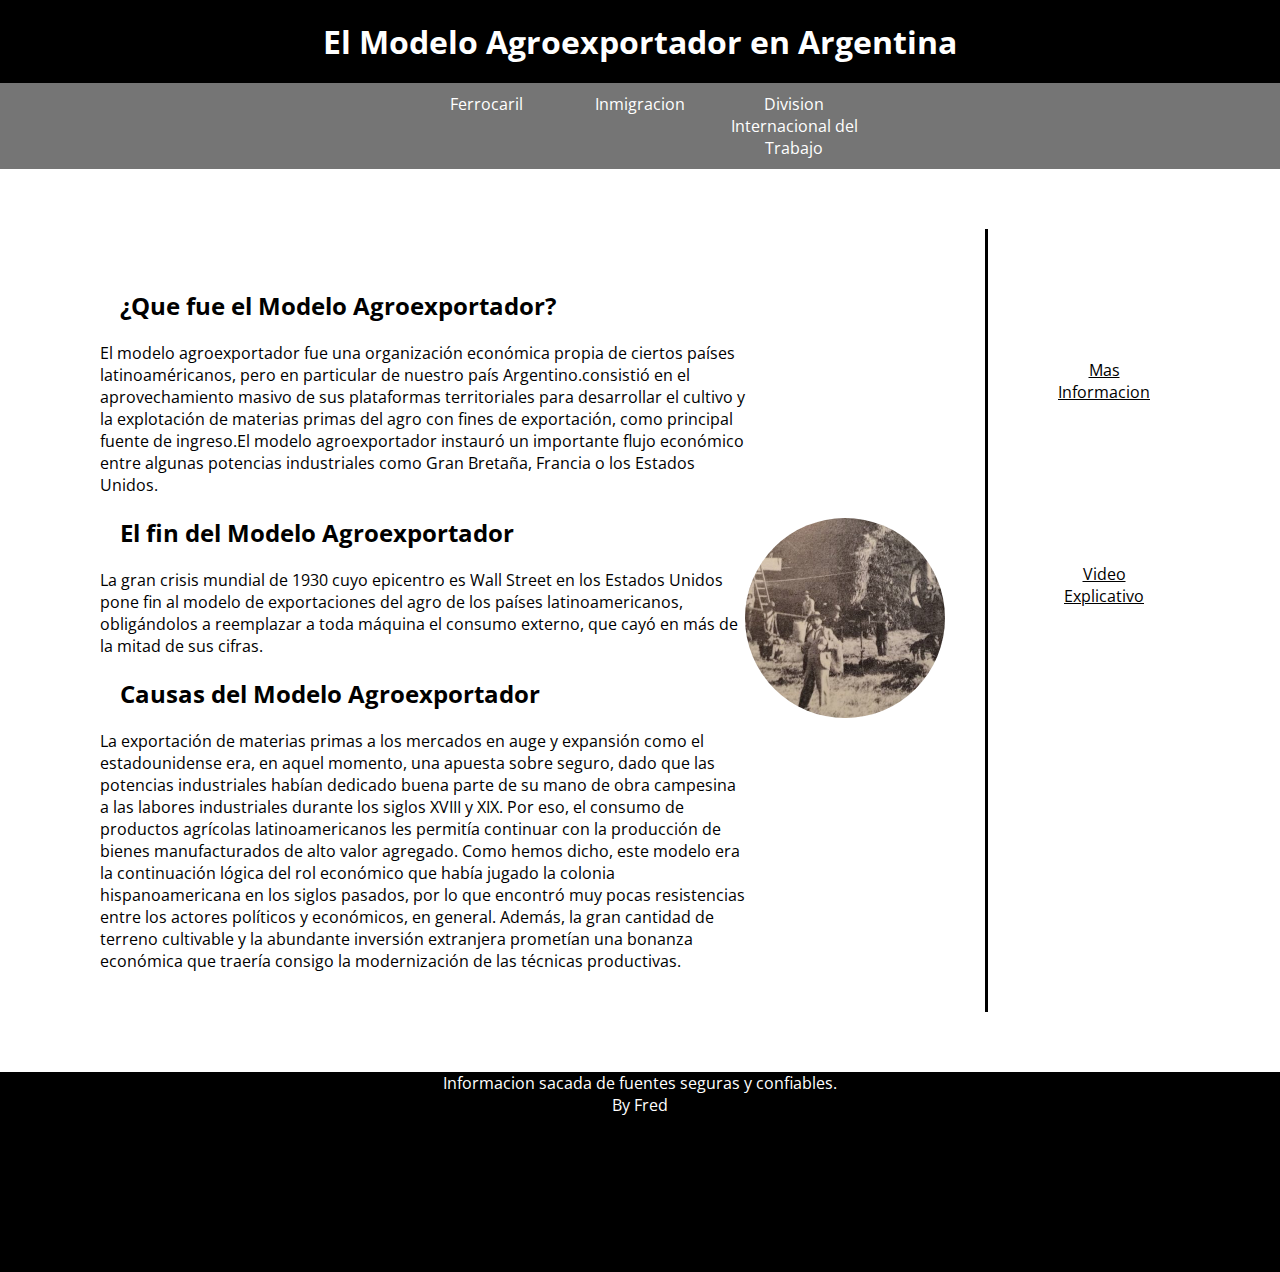
<file: index.html>
<!DOCTYPE html>
<html lang="en">
<head>
    <meta charset="UTF-8">
    <meta http-equiv="X-UA-Compatible" content="IE=edge">
    <meta name="viewport" content="width=device-width, initial-scale=1.0">
    <title>Mae</title>
    <link rel="stylesheet" href="estilo.css">
</head>
<body>
    <h1>El Modelo Agroexportador en Argentina</h1>
    <nav>
        <ul>
            <li><a href="Ferrocaril.html">Ferrocaril</a></li>
            <li><a href="Inmigracion.html">Inmigracion</a></li>
            <li><a href="Division.html">Division Internacional del Trabajo</a></li>
        </ul>



    </nav>
    <div class="contenido">
        <div class="Articulos">
            <div class="Secciones">
                <div>
                    <h2>¿Que fue el Modelo Agroexportador?</h2>
                    <p>El modelo agroexportador fue una organización económica
                        propia de ciertos países latinoaméricanos, pero en particular de nuestro país Argentino.consistió en el aprovechamiento masivo de sus plataformas territoriales para desarrollar el cultivo y la explotación de materias primas del agro con fines de exportación, como principal fuente de ingreso.El modelo agroexportador instauró un importante flujo económico entre algunas potencias industriales como Gran Bretaña, Francia o los Estados Unidos.</p>
                        <h2>El fin del Modelo Agroexportador</h2>
                        <p>La gran crisis mundial de 1930 cuyo epicentro es Wall Street en los Estados Unidos pone fin al modelo de exportaciones del agro de los países latinoamericanos, obligándolos a reemplazar a toda máquina el consumo externo, que cayó en más de la mitad de sus cifras.</p>
                        <h2>Causas del Modelo Agroexportador</h2>
                        <p>La exportación de materias primas a los mercados en auge y expansión como el estadounidense era, en aquel momento, una apuesta sobre seguro, dado que las potencias industriales habían dedicado buena parte de su mano de obra campesina a las labores industriales durante los siglos XVIII y XIX. Por eso, el consumo de productos agrícolas latinoamericanos les permitía continuar con la producción de bienes manufacturados de alto valor agregado.

                            Como hemos dicho, este modelo era la continuación lógica del rol económico que había jugado la colonia hispanoamericana en los siglos pasados, por lo que encontró muy pocas resistencias entre los actores políticos y económicos, en general. Además, la gran cantidad de terreno cultivable y la abundante inversión extranjera prometían una bonanza económica que traería consigo la modernización de las técnicas productivas.
                            
                            
                         </p>

                </div>
                <div><img src="Obrero.jpeg" alt=""></div>
            </div>
        </div>
        <div class="Ferrocaril-Secundario">
            <a href="https://www.google.com/url?sa=t&rct=j&q=&esrc=s&source=web&cd=&ved=2ahUKEwiCmc-M44P5AhUgppUCHYhnC9IQFnoECAoQAw&url=https%3A%2F%2Fconcepto.de%2Fmodelo-agroexportador%2F%23%3A~%3Atext%3Dde%2520modelo%2520agroexportador-%2C%25C2%25BFQu%25C3%25A9%2520es%2520el%2520modelo%2520agroexportador%253F%2Ccon%2520particular%2520ah%25C3%25ADnco%2520en%2520Argentina.&usg=AOvVaw0ZfXVtRq32Z9eCa_-p6Utc">Mas Informacion</a>
            <a href="https://youtu.be/NHIEVKD0dUA">Video Explicativo</a>
        </div>
    </div>
    <footer>
        <p>Informacion sacada de fuentes seguras y confiables.
            
        <p>By Fred</p>
        </p>
    </footer>
</body>
</html>
</file>
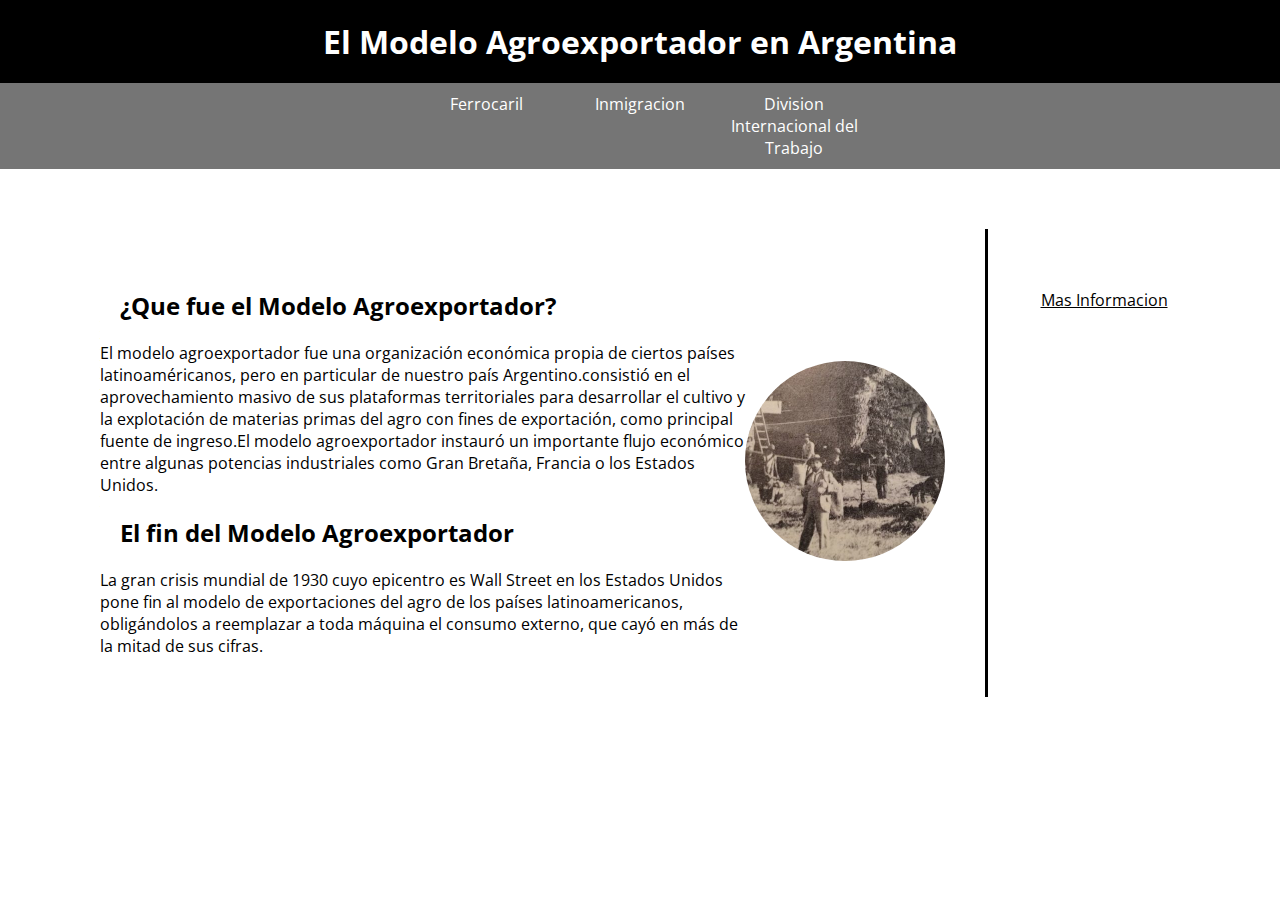
<file: Mae 2 Proyecto/index.html>
<!DOCTYPE html>
<html lang="en">
<head>
    <meta charset="UTF-8">
    <meta http-equiv="X-UA-Compatible" content="IE=edge">
    <meta name="viewport" content="width=device-width, initial-scale=1.0">
    <title>Mae</title>
    <link rel="stylesheet" href="estilo.css">
</head>
<body>
    <h1>El Modelo Agroexportador en Argentina</h1>
    <nav>
        <ul>
            <li><a href="Ferrocaril.html">Ferrocaril</a></li>
            <li><a href="Inmigracion.html">Inmigracion</a></li>
            <li><a href="Division.html">Division Internacional del Trabajo</a></li>
        </ul>



    </nav>
    <div class="contenido">
        <div class="Articulos">
            <div class="Secciones">
                <div>
                    <h2>¿Que fue el Modelo Agroexportador?</h2>
                    <p>El modelo agroexportador fue una organización económica
                        propia de ciertos países latinoaméricanos, pero en particular de nuestro país Argentino.consistió en el aprovechamiento masivo de sus plataformas territoriales para desarrollar el cultivo y la explotación de materias primas del agro con fines de exportación, como principal fuente de ingreso.El modelo agroexportador instauró un importante flujo económico entre algunas potencias industriales como Gran Bretaña, Francia o los Estados Unidos.</p>
                        <h2>El fin del Modelo Agroexportador</h2>
                        <p>La gran crisis mundial de 1930 cuyo epicentro es Wall Street en los Estados Unidos pone fin al modelo de exportaciones del agro de los países latinoamericanos, obligándolos a reemplazar a toda máquina el consumo externo, que cayó en más de la mitad de sus cifras.</p>

                </div>
                <div><img src="Obrero.jpeg" alt=""></div>
            </div>
        </div>
        <div class="Ferrocaril-Secundario">
            <a href="https://www.google.com/url?sa=t&rct=j&q=&esrc=s&source=web&cd=&ved=2ahUKEwiCmc-M44P5AhUgppUCHYhnC9IQFnoECAoQAw&url=https%3A%2F%2Fconcepto.de%2Fmodelo-agroexportador%2F%23%3A~%3Atext%3Dde%2520modelo%2520agroexportador-%2C%25C2%25BFQu%25C3%25A9%2520es%2520el%2520modelo%2520agroexportador%253F%2Ccon%2520particular%2520ah%25C3%25ADnco%2520en%2520Argentina.&usg=AOvVaw0ZfXVtRq32Z9eCa_-p6Utc">Mas Informacion</a>
        </div>
    </div>
</body>
</html>
</file>
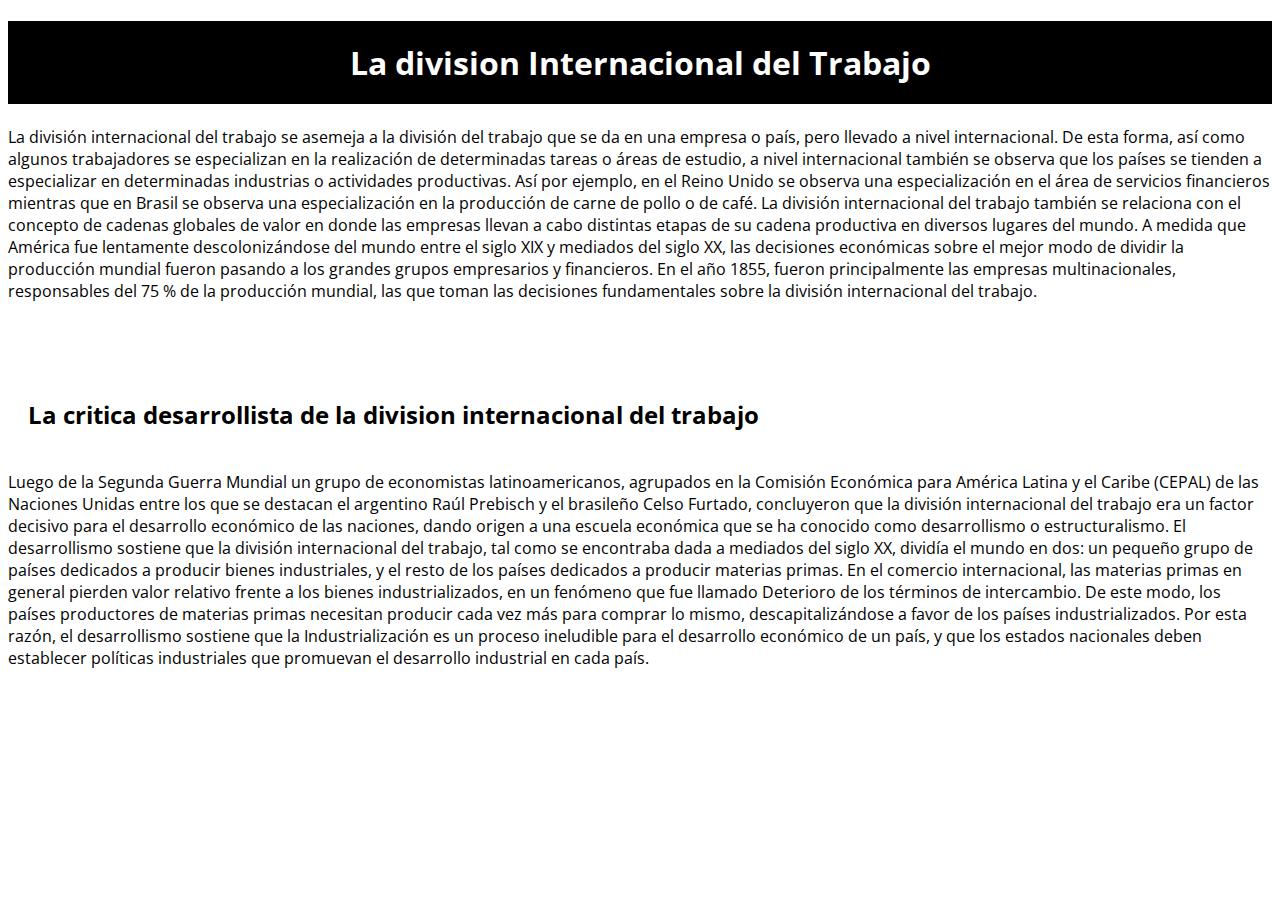
<file: Division.html>
<!DOCTYPE html>
<html lang="en">
<head>
    <meta charset="UTF-8">
    <meta http-equiv="X-UA-Compatible" content="IE=edge">
    <meta name="viewport" content="width=device-width, initial-scale=1.0">
    <title>Ferrocaril</title>
    <link rel="stylesheet" href="Estilo1.css">
</head>
<body>
    <h1>La division Internacional del Trabajo</h1>
    <p-1>
        La división internacional del trabajo se asemeja a la división del trabajo que se da en una empresa o país, pero llevado a nivel internacional. De esta forma, así como algunos trabajadores se especializan en la realización de determinadas tareas o áreas de estudio, a nivel internacional también se observa que los países se tienden a especializar en determinadas industrias o actividades productivas. Así por ejemplo, en el Reino Unido se observa una especialización en el área de servicios financieros mientras que en Brasil se observa una especialización en la producción de carne de pollo o de café. La división internacional del trabajo también se relaciona con el concepto de cadenas globales de valor en donde las empresas llevan a cabo distintas etapas de su cadena productiva en diversos lugares del mundo. A medida que América fue lentamente descolonizándose del mundo entre el siglo XIX y mediados del siglo XX, las decisiones económicas sobre el mejor modo de dividir la producción mundial fueron pasando a los grandes grupos empresarios y financieros. En el año 1855, fueron principalmente las empresas multinacionales, responsables del 75 % de la producción mundial, las que toman las decisiones fundamentales sobre la división internacional del trabajo.
    </p>

    <h2>La critica desarrollista de la division internacional del trabajo</h2>
    <p-1>
        Luego de la Segunda Guerra Mundial un grupo de economistas latinoamericanos, agrupados en la Comisión Económica para América Latina y el Caribe (CEPAL) de las Naciones Unidas entre los que se destacan el argentino Raúl Prebisch y el brasileño Celso Furtado, concluyeron que la división internacional del trabajo era un factor decisivo para el desarrollo económico de las naciones, dando origen a una escuela económica que se ha conocido como desarrollismo o estructuralismo.
El desarrollismo sostiene que la división internacional del trabajo, tal como se encontraba dada a mediados del siglo XX, dividía el mundo en dos: un pequeño grupo de países dedicados a producir bienes industriales, y el resto de los países dedicados a producir materias primas. En el comercio internacional, las materias primas en general pierden valor relativo frente a los bienes industrializados, en un fenómeno que fue llamado Deterioro de los términos de intercambio. De este modo, los países productores de materias primas necesitan producir cada vez más para comprar lo mismo, descapitalizándose a favor de los países industrializados. Por esta razón, el desarrollismo sostiene que la Industrialización es un proceso ineludible para el desarrollo económico de un país, y que los estados nacionales deben establecer políticas industriales que promuevan el desarrollo industrial en cada país.
    </p>

</body>

    
</html>
</file>
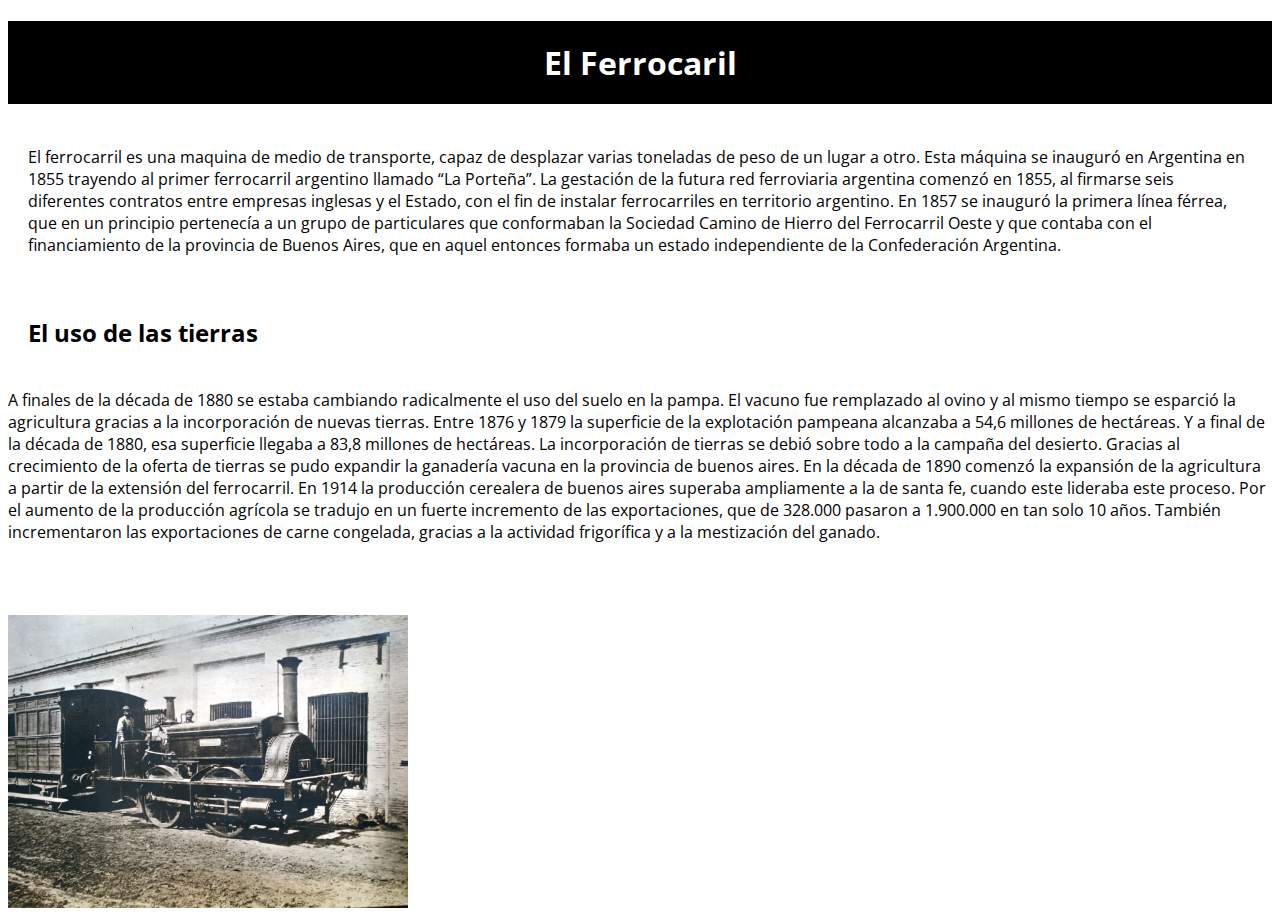
<file: Ferrocaril.html>
<!DOCTYPE html>
<html lang="en">
<head>
    <meta charset="UTF-8">
    <meta http-equiv="X-UA-Compatible" content="IE=edge">
    <meta name="viewport" content="width=device-width, initial-scale=1.0">
    <title>Ferrocaril</title>
    <link rel="stylesheet" href="Estilo1.css">
</head>
<body>
    <h1>El Ferrocaril</h1>
    <p>
        El ferrocarril es una maquina de medio de transporte, capaz de desplazar varias toneladas de peso de un lugar a otro. Esta máquina se inauguró en Argentina en 1855 trayendo al primer ferrocarril argentino llamado “La Porteña”. La gestación de la futura red ferroviaria argentina comenzó en 1855, al firmarse seis diferentes contratos entre empresas inglesas y el Estado, con el fin de instalar ferrocarriles en territorio argentino. En 1857 se inauguró la primera línea férrea, que en un principio pertenecía a un grupo de particulares que conformaban la Sociedad Camino de Hierro del Ferrocarril Oeste y que contaba con el financiamiento de la provincia de Buenos Aires, que en aquel entonces formaba un estado independiente de la Confederación Argentina.
    </p>

    <h2>El uso de las tierras</h2>
    <p-1>
        A finales de la década de 1880 se estaba cambiando radicalmente el uso del suelo en la pampa. El vacuno fue remplazado al ovino y al mismo tiempo se esparció la agricultura gracias a la incorporación de nuevas tierras. Entre 1876 y 1879 la superficie de la explotación pampeana alcanzaba a 54,6 millones de hectáreas. Y a final de la década de 1880, esa superficie llegaba a 83,8 millones de hectáreas. La incorporación de tierras se debió sobre todo a la campaña del desierto.
Gracias al crecimiento de la oferta de tierras se pudo expandir la ganadería vacuna en la provincia de buenos aires. En la década de 1890 comenzó la expansión de la agricultura a partir de la extensión del ferrocarril. En 1914 la producción cerealera de buenos aires superaba ampliamente a la de santa fe, cuando este lideraba este proceso.
Por el aumento de la producción agrícola se tradujo en un fuerte incremento de las exportaciones, que de 328.000 pasaron a 1.900.000 en tan solo 10 años. También incrementaron las exportaciones de carne congelada, gracias a la actividad frigorífica y a la mestización del ganado.

    </p>

<img src="La Portenia.jpg" alt="">

</body>

    
</html>
</file>
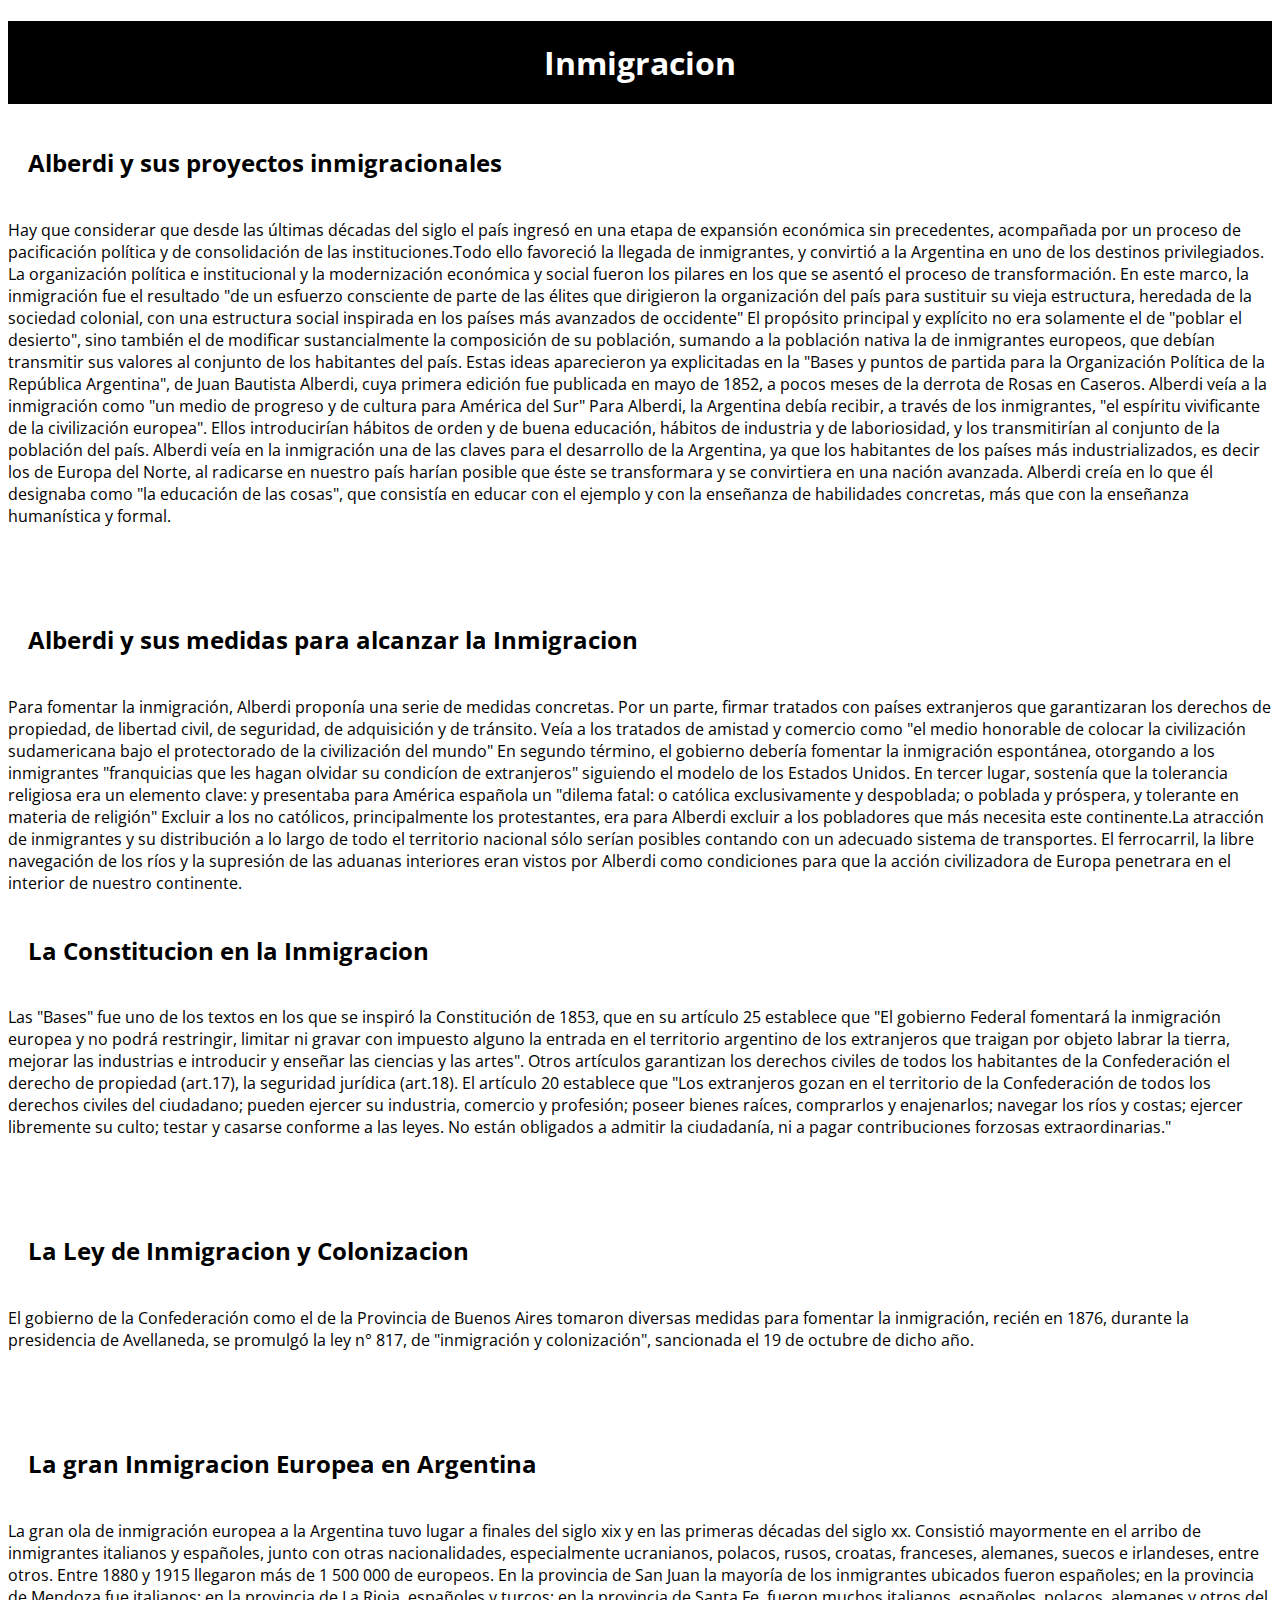
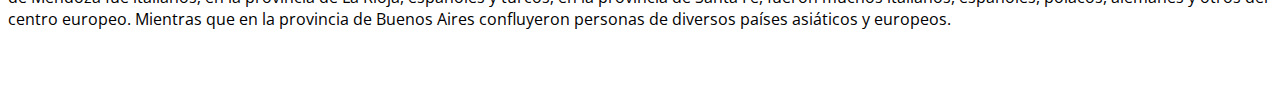
<file: Inmigracion.html>
<!DOCTYPE html>
<html lang="en">
<head>
    <meta charset="UTF-8">
    <meta http-equiv="X-UA-Compatible" content="IE=edge">
    <meta name="viewport" content="width=device-width, initial-scale=1.0">
    <title>Ferrocaril</title>
    <link rel="stylesheet" href="Estilo1.css">
</head>
<body>
    <h1>Inmigracion</h1>
    <h2>Alberdi y sus proyectos inmigracionales</h2>
    <p-1>
        Hay que considerar que desde las últimas décadas del siglo el país ingresó en una etapa de expansión económica sin precedentes, acompañada por un proceso de pacificación política y de consolidación de las instituciones.Todo ello favoreció la llegada de inmigrantes, y convirtió a la Argentina en uno de los destinos privilegiados. La organización política e institucional y la modernización económica y social fueron los pilares en los que se asentó el proceso de transformación. En este marco, la inmigración fue el resultado "de un esfuerzo consciente de parte de las élites que dirigieron la organización del país para sustituir su vieja estructura, heredada de la sociedad colonial, con una estructura social inspirada en los países más avanzados de occidente"
El propósito principal y explícito no era solamente el de "poblar el desierto", sino también el de modificar sustancialmente la composición de su población, sumando a la población nativa la de inmigrantes europeos, que debían transmitir sus valores al conjunto de los habitantes del país.
Estas ideas aparecieron ya explicitadas en la "Bases y puntos de partida para la Organización Política de la República Argentina", de Juan Bautista Alberdi, cuya primera edición fue publicada en mayo de 1852, a pocos meses de la derrota de Rosas en Caseros. Alberdi veía a la inmigración como "un medio de progreso y de cultura para América del Sur" Para Alberdi, la Argentina debía recibir, a través de los inmigrantes, "el espíritu vivificante de la civilización europea". Ellos introducirían hábitos de orden y de buena educación, hábitos de industria y de laboriosidad, y los transmitirían al conjunto de la población del país. Alberdi veía en la inmigración una de las claves para el desarrollo de la Argentina, ya que los habitantes de los países más industrializados, es decir los de Europa del Norte, al radicarse en nuestro país harían posible que éste se transformara y se convirtiera en una nación avanzada. Alberdi creía en lo que él designaba como "la educación de las cosas", que consistía en educar con el ejemplo y con la enseñanza de habilidades concretas, más que con la enseñanza humanística y formal.
    </p>
<h2>Alberdi y sus medidas para alcanzar la Inmigracion</h2>
    <p-1>
        Para fomentar la inmigración, Alberdi proponía una serie de medidas concretas. Por un parte, firmar tratados con países extranjeros que garantizaran los derechos de propiedad, de libertad civil, de seguridad, de adquisición y de tránsito. Veía a los tratados de amistad y comercio como "el medio honorable de colocar la civilización sudamericana bajo el protectorado de la civilización del mundo" En segundo término, el gobierno debería fomentar la inmigración espontánea, otorgando a los inmigrantes "franquicias que les hagan olvidar su condicíon de extranjeros" siguiendo el modelo de los Estados Unidos. En tercer lugar, sostenía que la tolerancia religiosa era un elemento clave: y presentaba para América española un "dilema fatal: o católica exclusivamente y despoblada; o poblada y próspera, y tolerante en materia de religión" Excluir a los no católicos, principalmente los protestantes, era para Alberdi excluir a los pobladores que más necesita este continente.La atracción de inmigrantes y su distribución a lo largo de todo el territorio nacional sólo serían posibles contando con un adecuado sistema de transportes. El ferrocarril, la libre navegación de los ríos y la supresión de las aduanas interiores eran vistos por Alberdi como condiciones para que la acción civilizadora de Europa penetrara en el interior de nuestro continente.
    </p-1>

    <h2>La Constitucion en la Inmigracion</h2>
    <p-1>
        Las "Bases" fue uno de los textos en los que se inspiró la Constitución de 1853, que en su artículo 25 establece que "El gobierno Federal fomentará la inmigración europea y no podrá restringir, limitar ni gravar con impuesto alguno la entrada en el territorio argentino de los extranjeros que traigan por objeto labrar la tierra, mejorar las industrias e introducir y enseñar las ciencias y las artes". Otros artículos garantizan los derechos civiles de todos los habitantes de la Confederación el derecho de propiedad  (art.17), la seguridad jurídica (art.18). El artículo 20 establece que "Los extranjeros gozan en el territorio de la Confederación de todos los derechos civiles del ciudadano; pueden ejercer su industria, comercio y profesión; poseer bienes raíces, comprarlos y enajenarlos; navegar los ríos y costas; ejercer libremente su culto; testar y casarse conforme a las leyes. No están obligados a admitir la ciudadanía, ni a pagar contribuciones forzosas extraordinarias."
    </p>
    <h2>La Ley de Inmigracion y Colonizacion</h2>
    <p-1>
        El gobierno de la Confederación como el de la Provincia de Buenos Aires tomaron diversas medidas para fomentar la inmigración, recién en 1876, durante la presidencia de Avellaneda, se promulgó la ley n° 817, de "inmigración y colonización", sancionada el 19 de octubre de dicho año.
    </p>
    <h2>La gran Inmigracion Europea en Argentina</h2>
    <p-1>
        La gran ola de inmigración europea a la Argentina tuvo lugar a finales del siglo xix y en las primeras décadas del siglo xx. Consistió mayormente en el arribo de inmigrantes italianos y españoles, junto con otras nacionalidades, especialmente ucranianos, polacos, rusos, croatas, franceses, alemanes, suecos e irlandeses, entre otros. Entre 1880 y 1915 llegaron más de 1 500 000 de europeos.  En la provincia de San Juan la mayoría de los inmigrantes ubicados fueron españoles; en la provincia de Mendoza fue italianos; en la provincia de La Rioja, españoles y turcos; en la provincia de Santa Fe, fueron muchos italianos, españoles, polacos, alemanes y otros del centro europeo. Mientras que en la provincia de Buenos Aires confluyeron personas de diversos países asiáticos y europeos.

    </p>

</body>
</html>
</file>
<file: estilo.css>
@import url('https://fonts.googleapis.com/css2?family=Open+Sans:wght@400;500&display=swap');
*{
    margin: 0;
    padding: 0;
    box-sizing: border-box;
}

h1{
    font-family: 'Open Sans';
    text-align: center;
    background-color: black;
    color: white;
    padding: 20px;
}

nav ul {
    font-family: 'Open Sans';
    background-color: #757575;
    width: 100%;
    list-style-type: none;
    text-align: center;
}
nav li {
    display: inline-flex;
}
nav a {
    text-decoration: none;
    color: white;
    padding: 10px;
    width: 150px;
}
nav li:hover  {
    background-color: black;
}

img {
    width: 200px;
    height: 200px;
    border-radius: 50%;
    object-fit: cover;
}
.contenido {
    font-family: 'Open Sans';
    display: flex;
    margin: 60px;
}
.Articulos {
    width: 80%;
    border-right: 3px solid black;
}
.Secciones {
    display: flex;
    align-items: center;
    padding: 40px;
}

.Ferrocaril-Secundario {
    width: 20%;
    margin-top: 60px;
}
.Ferrocaril-Secundario a {
    display: block;
    text-align:center;
    color: black;
    margin-bottom: 20px;
    padding: 70px;
}

h2{
    padding: 20px;
}

footer {
    width: 100%;
    height: 200px;
    background-color: black;
    color: white;
    margin-top: 40px;
}
footer p {
    font-family: 'Open Sans';
    text-align: center;

}
</file>
<file: Mae 2 Proyecto/estilo.css>
@import url('https://fonts.googleapis.com/css2?family=Open+Sans:wght@400;500&display=swap');
*{
    margin: 0;
    padding: 0;
    box-sizing: border-box;
}

h1{
    font-family: 'Open Sans';
    text-align: center;
    background-color: black;
    color: white;
    padding: 20px;
}

nav ul {
    font-family: 'Open Sans';
    background-color: #757575;
    width: 100%;
    list-style-type: none;
    text-align: center;
}
nav li {
    display: inline-flex;
}
nav a {
    text-decoration: none;
    color: white;
    padding: 10px;
    width: 150px;
}
nav li:hover  {
    background-color: black;
}

img {
    width: 200px;
    height: 200px;
    border-radius: 50%;
    object-fit: cover;
}
.contenido {
    font-family: 'Open Sans';
    display: flex;
    margin: 60px;
}
.Articulos {
    width: 80%;
    border-right: 3px solid black;
}
.Secciones {
    display: flex;
    align-items: center;
    padding: 40px;
}

.Ferrocaril-Secundario {
    width: 20%;
    margin-top: 60px;
}
.Ferrocaril-Secundario a {
    display: block;
    text-align: center;
    color: black;
    margin-bottom: 20px;
}

h2{
    padding: 20px;
}
</file>
<file: Estilo1.css>
@import url('https://fonts.googleapis.com/css2?family=Open+Sans:wght@400;500&display=swap');

h1{
    font-family: 'Open Sans';
    text-align: center;
    background-color: black;
    color: white;
    padding: 20px;
}

p{
    font-family: 'Open Sans';
    padding: 20px;
}

h2{
    font-family: 'Open Sans';
    padding: 20px;
}

p-1{
    font-family: 'Open Sans';
}

img{
    width: 400px;
}
</file>
